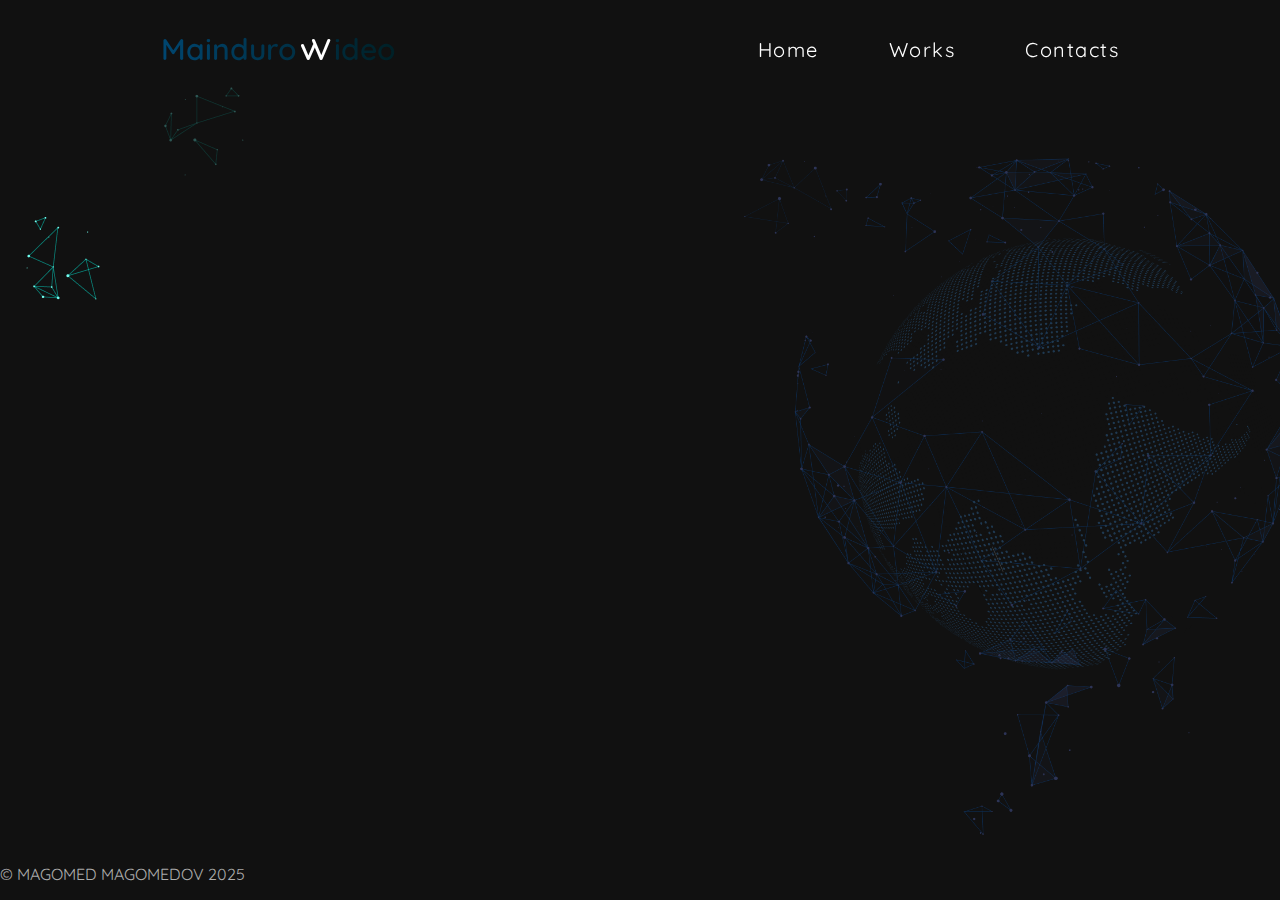
<file: index.html>
<!DOCTYPE html>
<html lang="en" style="scroll-behavior: smooth;">

<head>
    <meta charset="UTF-8">
    <meta name="viewport" content="width=device-width, initial-scale=1.0">
    <title>MaindurovVideo</title>
    <link rel="stylesheet" href="video style.css">
    <script src="video script.js" defer></script>
</head>

<body>
    <header class="header ">
        <p class="header--logo">Mainduro<span class="header--letter-first">v</span><span class="header--letter-second">V</span>ideo</p>
        <nav class="header__menu">
            <ul class="header__menu--list">
                <li class="header__menu--item"><a href="#top">Home</a></li>
                <li class="header__menu--item"><a href="#works">Works</a></li>
                <li class="header__menu--item"><a href="#contact">Contacts</a></li>
            </ul>
        </nav>
        <div class="burger-button">
            <p class="burger-button__element-first"></p>
            <p class="burger-button__element-second"></p>
            <p class="burger-button__element-third"></p>
        </div> 
        <nav class="header__menu--is-active">
            <ul class="header__menu--list--is-active">
                <li class="header__menu--item--is-active"><a href="#top">Home</a></li>
                <li class="header__menu--item--is-active"><a href="#works">Works</a></li>
                <li class="header__menu--item--is-active"><a href="#contact">Contacts</a></li>
            </ul>
        </nav>      
    </header>
    <div class="works container" id="works">
        <img src="./img/глобус большой.png" alt="" class="works--globus-big">
        <img src="./img/Group.png" alt="" class="header--image-first">
        <img src="./img/Group (1).png" alt="" class="header--image-second">
       <iframe src="https://vk.com/video_ext.php?oid=232890167&id=456239038&hd" allow="encrypted-media; fullscreen; picture-in-picture; screen-wake-lock;" frameborder="0" allowfullscreen class="works--video-first"></iframe>
    </div>
    <div class="contacts container" id="contacts">
        <p class="contacts--text">© MAGOMED MAGOMEDOV 2025</p>
    </div>
    <div class="preloader">
        <div class="preloader--light-first"></div>
        <div class="preloader--light-second"></div>
    </div>





</body>

</html>
</file>
<file: video style.css>
/* Шрифты */

@font-face {
    font-family: 'Quicksand';
    src: url('/fonts/Quicksand-Light.woff2') format('woff2');
    font-weight: 300;
    font-style: normal;
    font-display: swap;
}

@font-face {
    font-family: 'Quicksand';
    src: url('/fonts/Quicksand-Regular.woff2') format('woff2');
    font-weight: 400;
    font-style: normal;
    font-display: swap;
}

@font-face {
    font-family: 'Quicksand';
    src: url('/fonts/Quicksand-Medium.woff2') format('woff2');
    font-weight: 500;
    font-style: normal;
    font-display: swap;
}

@font-face {
    font-family: 'Quicksand';
    src: url('/fonts/Quicksand-SemiBold.woff2') format('woff2');
    font-weight: 600;
    font-style: normal;
    font-display: swap;
}

@font-face {
    font-family: 'Quicksand';
    src: url('/fonts/Quicksand-Bold.woff2') format('woff2');
    font-weight: 700;
    font-style: normal;
    font-display: swap;
}


/* Глобальные стили */

:root {
    --color-dark: #111111;
    --color-blue: linear-gradient(90deg, rgba(0,70,112,1) 0%, rgba(0,32,38,1) 100%);
    --color-white: #ffffff; 

    --font-family: 'Quicksand', sans-serif;

    --transition-duration: 200ms;
}

li {
    list-style: none;
}

a {
    text-decoration: none;
}

body {
    background-color: var(--color-dark);
    font-family: var(--font-family);
    color: var(--color-white);
    overflow-x: hidden;
    overflow-y: scroll;
    margin: 0;
}

.container {
    margin-left: auto;
    margin-right: auto;
    max-width: calc(1220px + 15px * 2);
    width: 100%;
}

html {
    overflow-x: hidden;
}


/* стили */

.header {
    display: flex;
    justify-content: space-around;
    align-items: center;
    position: fixed;
    top: 0;
    left: 0;
    right: 0;
    z-index: 30;
    width: 100%;
}

.header-fixced {
    box-shadow: 0 0 10px 1px #000000;
    background-color: var(--color-dark);
}

.header__menu--list {
    display: flex;
    gap: 70px;
}

.header__menu--item a {
    font-size: 20px;
    font-weight: 400;
    color: var(--color-white);
    letter-spacing: 1.5px;
    transition: var(--transition-duration);
    cursor: pointer;
}

.header__menu--is-active {
    transform: translatex(100%);
    transition: 900ms;
    position: fixed;
    text-align: center;
    right: 0;
    top: 0;
    bottom: 0;
    line-height: 30vh;
    background-color: #0000007a;
    height: 100%;
    width: 40%;
    backdrop-filter: blur(7px);
    z-index: 100;
}

.menu-active {
    transform: translateX(0);
}

.header__menu--item--is-active a {
    color: var(--color-white);
    font-size: 25px;
}

.header__menu--item--is-active {
    padding-right: 40px;
}

.burger-button {
    display: none;
}

.header--logo {
    font-size: 30px;
    font-weight: 600;
    color: transparent;
    background: var(--color-blue);
    background-clip: text;
}

.header--letter-first {
    color: var(--color-white);
    position: relative;
    left: 3px;
}

.header--letter-second {
    color: var(--color-white);
    position: relative;
    right: 3px;
}

.header--image-first {
    position: absolute;
    left: 0;
}

.header--image-second {
    position: absolute;
    left: 150px;
    top: 70px;
}

.works {
    margin-top: 200px;
    text-align: center;
}

.works--globus-big {
    width: 600px;
    position: absolute;
    top: 0;
    right: 0px;
    transform: rotate(180deg);
}

.works--video-first {
    width: 700px;
    height: 400px;
    border-radius: 15px;
    position: relative;
    z-index: 20;
}

.contacts {
    position: absolute;
    bottom: 0;
}

.contacts--text {
    color: #ffffffa8;
}

.preloader {
    position: fixed;
    z-index: calc(infinity);
    inset: 0;
    background-color: var(--color-dark);
    animation-name: fon-dark;
    animation-duration: 3s;
    animation-iteration-count: 1;
    opacity: 0;
    pointer-events: none;
}
 
.preloader--light-first {
    inset: 0;
    background: var(--color-blue);
    animation-name: light-first;
    animation-duration: 3s;
    animation-iteration-count: 1;
}

.preloader--light-second {
    inset: 0;
    background: var(--color-blue);
    animation-name: light-second;
    animation-duration: 3s;
    animation-iteration-count: 1;
}


/* Эффект наведения */

@media (hover: hover) {
    .header__menu--item a:hover {
        color: transparent;
        background: var(--color-blue);
        background-clip: text;
    }

    .contacts__ikons--first:hover {
        background: var(--color-white);
    }

    .contacts__ikons--second:hover {
        background: var(--color-white);
    }

    .contacts__ikons--third:hover {
        background: var(--color-white);
    }

}


/* Медиазапросы */

@media (max-width: 1000px) {
    .works--video-first {
        height: 250px;
        width: 500px;
    }

    .contacts {
        margin-top: 430px;

    }
}

@media (max-width: 800px) {
    .header__menu--list {
        display: flex;
        gap: 30px;
    }

    .works--video-first {
        height: 220px;
        width: 450px;
    }
}

@media (max-width: 600px) {
    .header__menu {
        display: none;
    }

    .header--logo {
        font-size: 27px;
    }

    .burger-button {
        display: block;
        height: 40px;
    }

    .burger-button__element-first {
        width: 25px;
        height: 1px;
        background-color: var(--color-white);
    }

    .burger-button__element-second {
        width: 25px;
        height: 1px;
        background-color: var(--color-white);
        position: relative;
        bottom: 10px;
    }

    .burger-button__element-third {
        width: 25px;
        height: 1px;
        background-color: var(--color-white);
        position: relative;
        bottom: 20px;
    }

    .works {
        margin-top: 150px;
    }

    .works--video-first {
        height: 170px;
        width: 300px;
    }

    .works--globus-big {
        width: 350px;
        right: 0px;
        top: 90px;
    }

    .header--image-first {
        top: 0;
    }

    .contacts--text {
        font-size: 10px;
    }
}


/* Анимации */

@keyframes fon-dark {
    0% { opacity: 1}
    80% { opacity: 1}
    100% { opacity: 0}
}

@keyframes light-first {
    0% { 
        width: 0;
        height: 50%;
     }
   
    100% { 
        width: 100%;
        height:  50%;
     }
}

@keyframes light-second {
    0% { 
        width: 0;
        height: 51%;
        margin-left: 100%;
     }

    100% { 
        width: 100%;
        height:  51%;
        margin-left: 0;
     }
}
</file>
